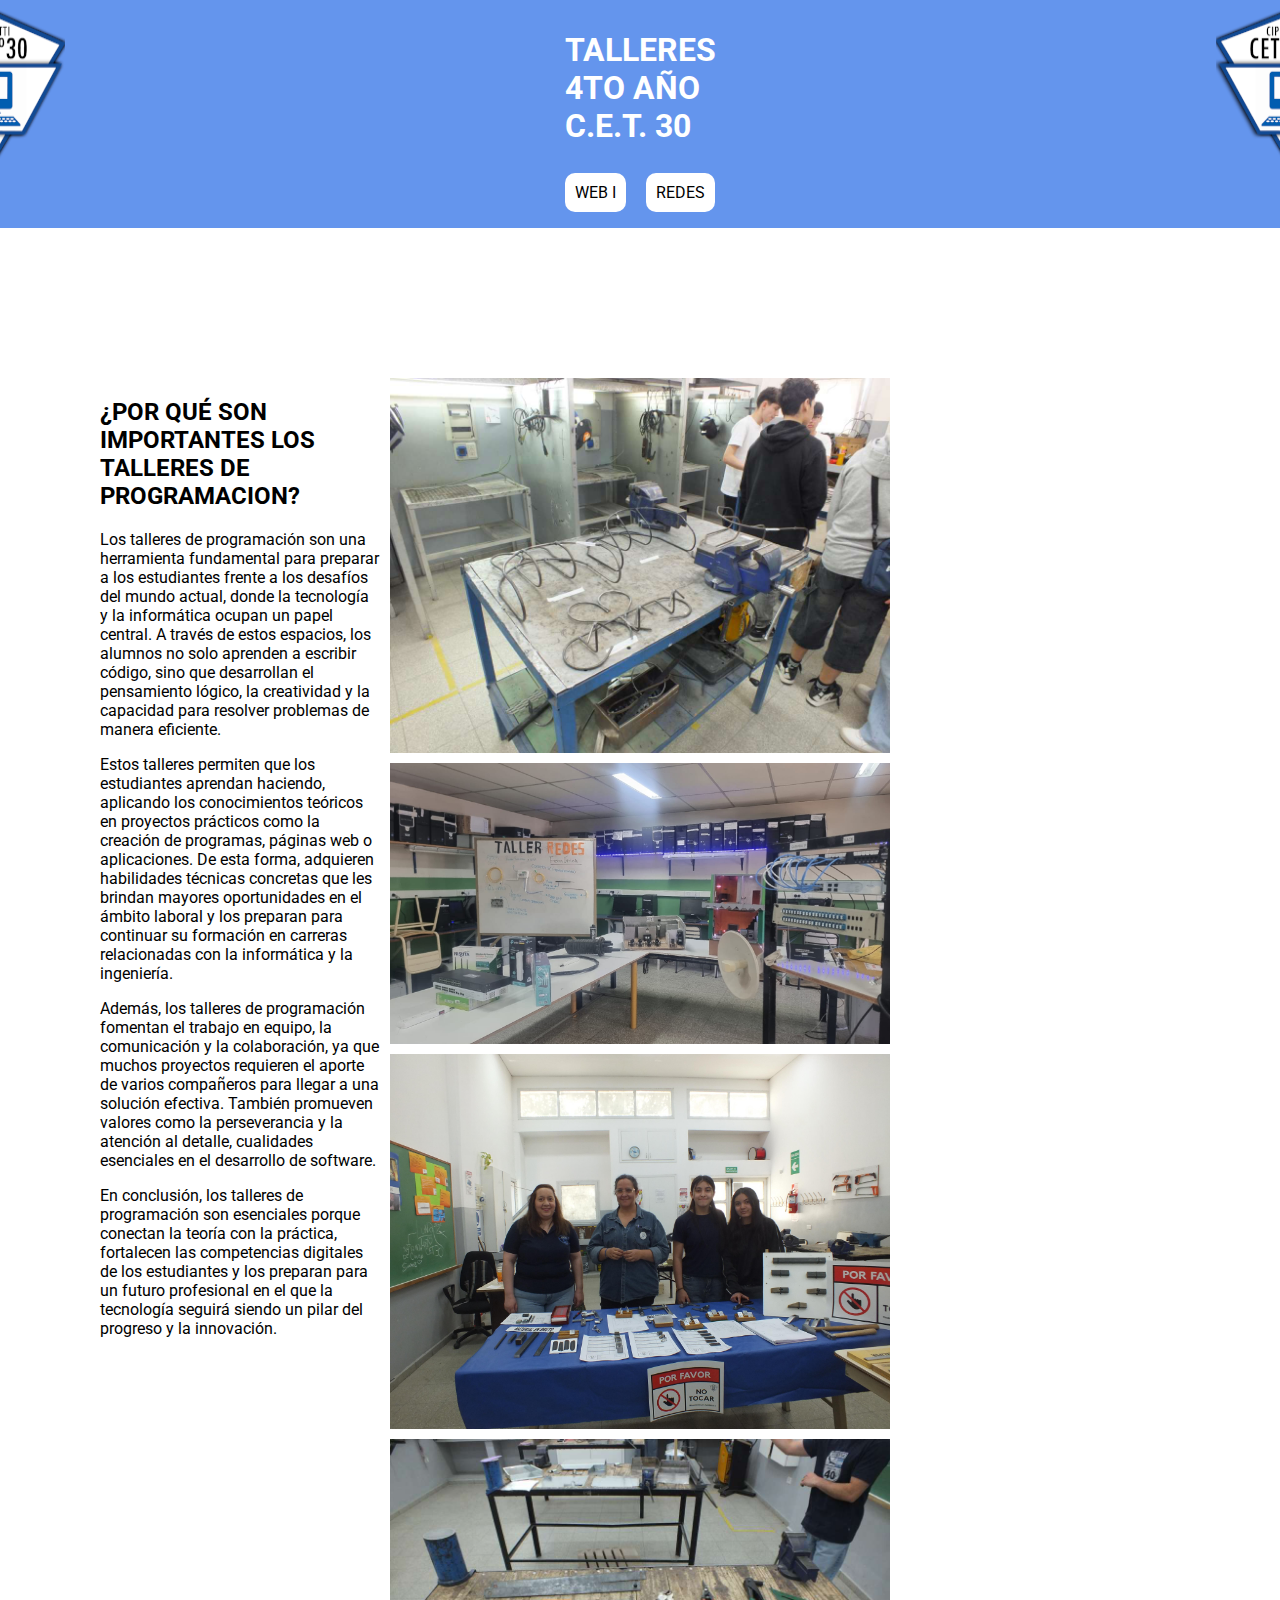
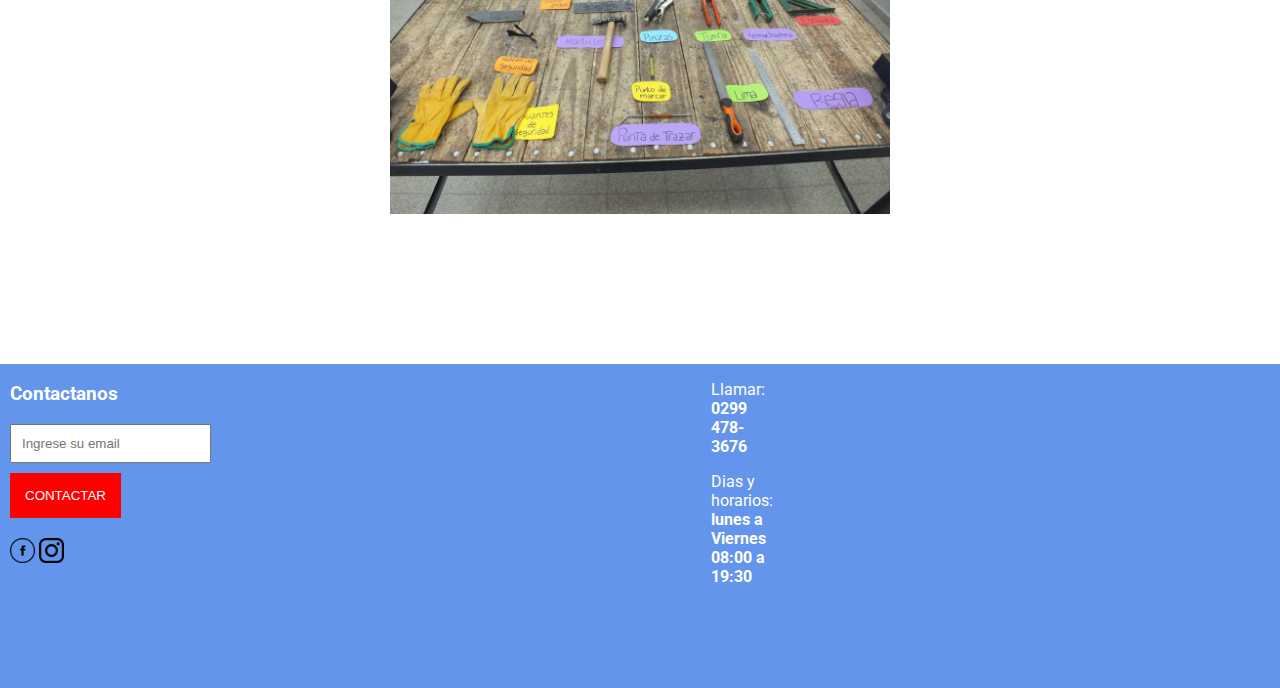
<file: pagina taller/index.html>
<!DOCTYPE html>
<html lang="en">

<head>
    <meta charset="UTF-8">
    <meta name="viewport" content="width=device-width, initial-scale=1.0">
    <title>
        taiere
    </title>
    <link rel="stylesheet" href="./pagina.css">
    <link rel="preconnect" href="https://fonts.googleapis.com">
    <link rel="preconnect" href="https://fonts.gstatic.com" crossorigin>
    <link href="https://fonts.googleapis.com/css2?family=Roboto:ital,wght@0,100..900;1,100..900&display=swap"
        rel="stylesheet">
        <link rel="stylesheet" href="./pagredes.html">
        <link rel="stylesheet" href="./pagweb1.html">
</head>

<body>
    <header>
        <section class="sec1">
            <img src="./assets/cet30logo.png">
            <h1>TALLERES 4TO AÑO C.E.T. 30</h1>
            <img src="./assets/cet30logo.png">
        </section>
        <nav>
            <ul class="talleres">
                <li><a href="./pagweb1.html" class="tt">WEB I</a></li>
                <li><a href="./pagredes.html" class="tt">REDES</a></li>
            </ul>
        </nav>
    </header>
    <main class="main-index">
        <section class="texto">
            <h2>¿POR QUÉ SON IMPORTANTES LOS TALLERES DE PROGRAMACION?</h2>
            <p>Los talleres de programación son una herramienta fundamental para preparar a los
                estudiantes frente a los desafíos del mundo actual, donde la tecnología y la informática ocupan un papel
                central. A través de estos espacios, los alumnos no solo aprenden a escribir código, sino que
                desarrollan el pensamiento lógico, la creatividad y la capacidad para resolver problemas de manera
                eficiente.</p>

            <p>Estos talleres permiten que los estudiantes aprendan haciendo, aplicando los conocimientos teóricos en
                proyectos prácticos como la creación de programas, páginas web o aplicaciones. De esta forma, adquieren
                habilidades técnicas concretas que les brindan mayores oportunidades en el ámbito laboral y los preparan
                para continuar su formación en carreras relacionadas con la informática y la ingeniería.</p>

            <p>Además, los talleres de programación fomentan el trabajo en equipo, la comunicación y la colaboración,
                ya que muchos proyectos requieren el aporte de varios compañeros para llegar a una solución efectiva.
                También promueven valores como la perseverancia y la atención al detalle, cualidades esenciales en el
                desarrollo de software.</p>

            <p>En conclusión, los talleres de programación son esenciales porque conectan la
                teoría con la práctica, fortalecen las competencias digitales de los estudiantes y los preparan para un
                futuro profesional en el que la tecnología seguirá siendo un pilar del progreso y la innovación.</p>
        </section>
        <section>
            <div class="imagenes">
                <img src="./assets/0d8b5723-098d-48a7-9380-f52678b1b2e8.jpg" class="cards">
                <img src="./assets/1b6d165b-5965-4a5d-aafb-2e0393974f87.jpg" class="cards">
                <img src="./assets/21a4944f-bcc6-4956-aff4-e66926814240.jpg" class="cards">
                <img src="./assets/6f128222-3a99-4e86-9b06-067700f02720.jpg" class="cards">
            </div>
        </section>
    </main>
    <footer>
        <section class="footer1">
            <h3>Contactanos</h3>
            <form>
                <input type="email" placeholder="Ingrese su email" class="mail">
                <input type="submit" value="CONTACTAR" class="contacto">
            </form>
            <div>
                <a href="https://www.facebook.com/?locale=es_LA"><img src="./assets/facebook.png" class="redes"></a>
                <a href="https://www.instagram.com/"><img src="./assets/logotipo-de-instagram.png" class="redes"></a>
            </div>
        </section>
        <section>
            <p>Llamar: <strong>0299 478-3676</strong></p>
            <p>Dias y horarios: <strong>lunes a Viernes 08:00 a 19:30</strong></p>
        </section>
        <section class="footer3">
            <div>
                <iframe
                    src="https://www.google.com/maps/embed?pb=!1m18!1m12!1m3!1d3103.74345285334!2d-67.9882264232437!3d-38.929840898646425!2m3!1f0!2f0!3f0!3m2!1i1024!2i768!4f13.1!3m3!1m2!1s0x960a30ef2ee4b6b3%3A0xf60599626c221a60!2sCentro%20Educativo%20Tecnica%20N%C2%BA%2030!5e0!3m2!1ses-419!2sar!4v1762969594528!5m2!1ses-419!2sar"
                    width="400" height="300" style="border:0;" allowfullscreen="" loading="lazy"
                    referrerpolicy="no-referrer-when-downgrade"></iframe>
            </div>
        </section>
    </footer>
</body>

</html>
</file>
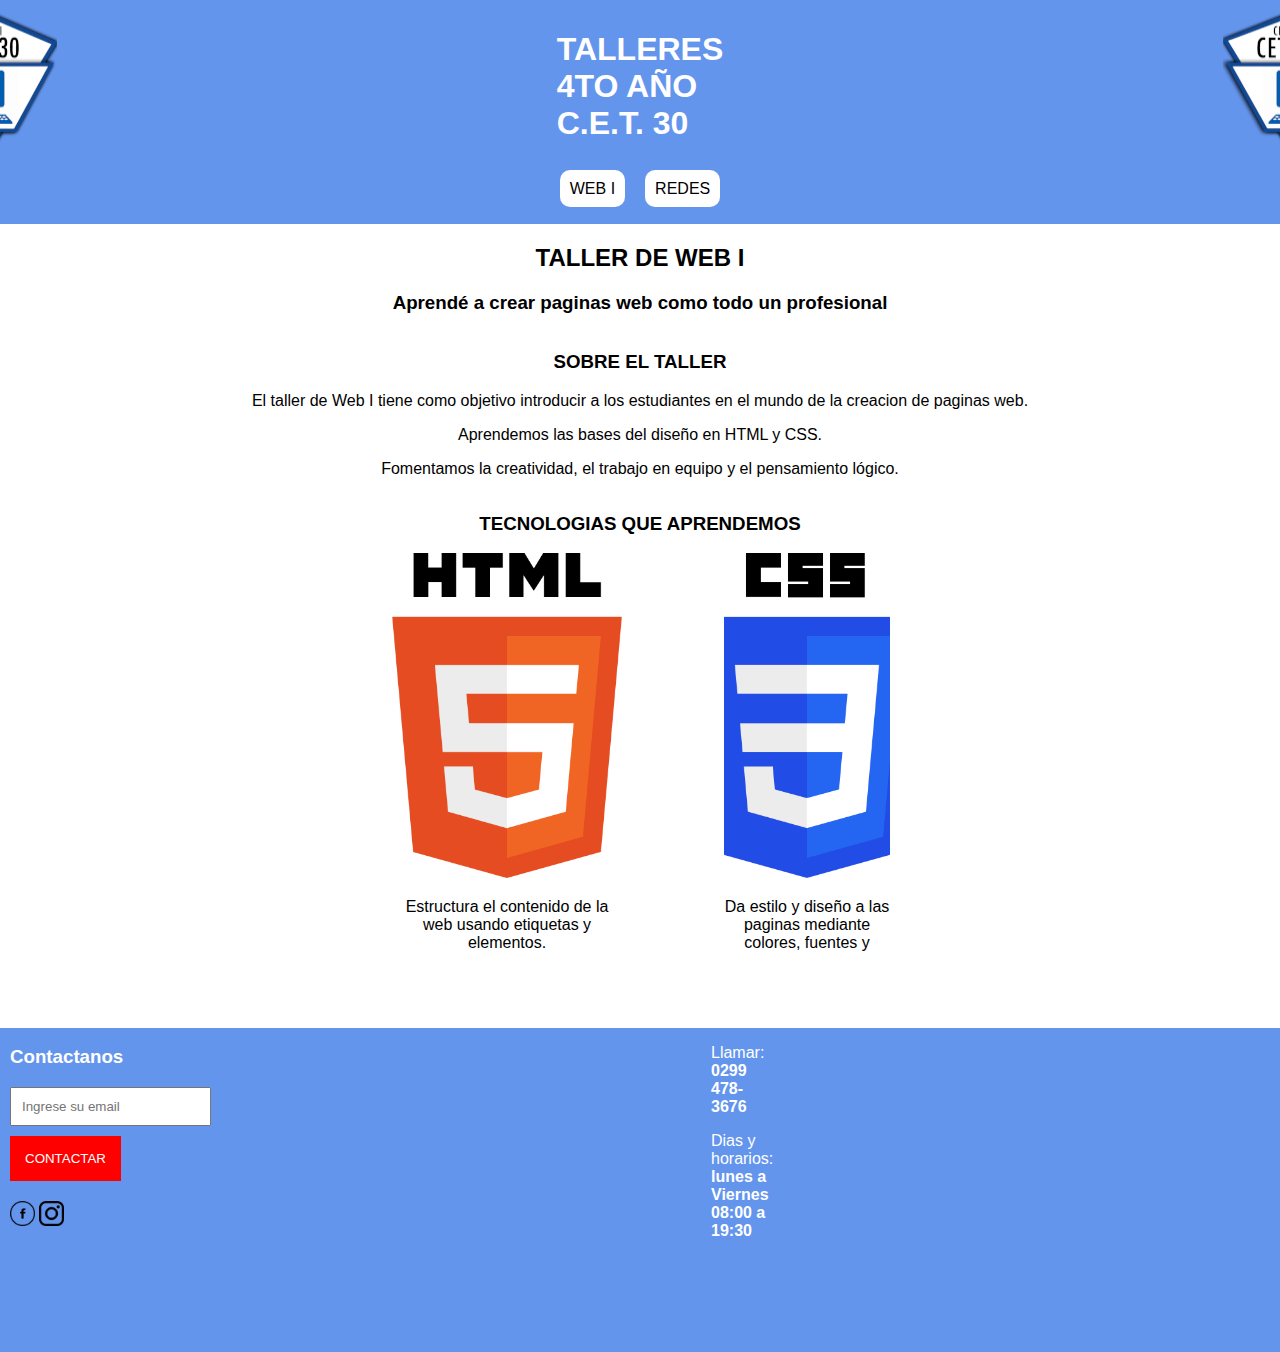
<file: pagina taller/pagweb1.html>
<!DOCTYPE html>
<html lang="en">

<head>
    <meta charset="UTF-8">
    <meta name="viewport" content="width=device-width, initial-scale=1.0">
    <title>Taller de web 1</title>
    <link rel="stylesheet" href="./pagina.css">
</head>

<body>
    <header>
        <section class="sec1">
            <img src="./assets/cet30logo.png">
            <h1>TALLERES 4TO AÑO C.E.T. 30</h1>
            <img src="./assets/cet30logo.png">
        </section>
        <nav>
            <ul class="talleres">
                <li><a href="./pagweb1.html" class="tt">WEB I</a></li>
                <li><a href="./pagredes.html" class="tt">REDES</a></li>
            </ul>
        </nav>
    </header>
    <main class="main-web">
        <section class="intro-web">
            <h2>TALLER DE WEB I</h2>
            <H3>Aprendé a crear paginas web como todo un profesional</H3>
        </section>
        <section class="sobre">
            <h3>
                SOBRE EL TALLER
            </h3>
            <p>El taller de Web I tiene como objetivo introducir a los estudiantes en el mundo de la creacion
                de paginas web.</p>
            <p>Aprendemos las bases del diseño en HTML y CSS.</p>
            <p>Fomentamos la creatividad, el trabajo en equipo y el pensamiento lógico.</p>
        </section>
        <section class="tecnologias">
            <h3>TECNOLOGIAS QUE APRENDEMOS</h3>
            <div class="cards">
                <div class="logo-html">
                    <img src="./assets/HTML5_logo_and_wordmark.svg.png" class="logo">
                    <div>
                        <p>
                            Estructura el contenido de la web usando etiquetas y elementos.
                        </p>
                    </div>
                </div>
                <div class="logo-css">
                    <img src="./assets/CSS3_logo_and_wordmark.svg.png" class="logo">
                    <div>
                        <p>
                            Da estilo y diseño a las paginas mediante colores, fuentes y 
                        </p>
                    </div>
                </div>
            </div>
        </section>
    </main>
    <footer>
        <section class="footer1">
            <h3>Contactanos</h3>
            <form>
                <input type="email" placeholder="Ingrese su email" class="mail">
                <input type="submit" value="CONTACTAR" class="contacto">
            </form>
            <div>
                <a href="https://www.facebook.com/?locale=es_LA"><img src="./assets/facebook.png" class="redes"></a>
                <a href="https://www.instagram.com/"><img src="./assets/logotipo-de-instagram.png" class="redes"></a>
            </div>
        </section>
        <section>
            <p>Llamar: <strong>0299 478-3676</strong></p>
            <p>Dias y horarios: <strong>lunes a Viernes 08:00 a 19:30</strong></p>
        </section>
        <section class="footer3">
            <div>
                <iframe
                    src="https://www.google.com/maps/embed?pb=!1m18!1m12!1m3!1d3103.74345285334!2d-67.9882264232437!3d-38.929840898646425!2m3!1f0!2f0!3f0!3m2!1i1024!2i768!4f13.1!3m3!1m2!1s0x960a30ef2ee4b6b3%3A0xf60599626c221a60!2sCentro%20Educativo%20Tecnica%20N%C2%BA%2030!5e0!3m2!1ses-419!2sar!4v1762969594528!5m2!1ses-419!2sar"
                    width="400" height="300" style="border:0;" allowfullscreen="" loading="lazy"
                    referrerpolicy="no-referrer-when-downgrade"></iframe>
            </div>
        </section>
    </footer>
</body>

</html>
</file>
<file: pagina taller/pagina.css>
body {
    font-family: "Roboto", sans-serif;
    padding: 0;
    margin: 0;
}

header {
    display: flex;
    flex-direction: column;
    align-items: center;
    background-color: cornflowerblue;
    padding: 10px;
}

h1 {
    color: white;
}

.sec1 {
    display: flex;
    gap: 500px;
}

.talleres {
    display: flex;
    padding: 0;
    gap: 20px;
    list-style: none;
}

.tt {
    text-decoration-line: none;
    color: black;
    background-color: white;
    padding: 10px;
    border-radius: 10px;
}

.main-index {
    margin-top: 150px;
    display: flex;
}

.cards {
    max-width: 550px;
}

.imagenes {
    display: flex;
    flex-wrap: wrap;
    gap: 10px;
}

.texto {
    width: 50%;
    margin-left: 100px;
    margin-right: 10px;
}

form {
    display: flex;
    flex-direction: column;
    align-items: flex-start;
    gap: 10px;
}

.mail {
    padding: 10px;
}

.contacto {
    background-color: red;
    color: white;
    padding: 15px;
    margin-bottom: 20px;
    border: 0;
}

.redes {
    width: 25px;
}

footer {
    display: flex;
    gap: 500px;
    margin-top: 150px;
    background-color: cornflowerblue;
    color: white;
}

.footer1 {
    margin-left: 10px;
}

.footer3 {
    margin: 10px;
}

/* aca empieza el css de la pagina de web */

.main-web {
    display: flex;
    justify-content: center;
    flex-direction: column;
}

.intro-web {
    text-align: center;
}

.sobre {
    text-align: center;
}

.tecnologias {
    display: flex;
    flex-direction: column;
    text-align: center;
    align-items: center;
}

.cards {
    width: 500px;
    display: flex;
    gap: 100px;
}

.logo {
    height: 100%;
    width: 100%;
    object-fit: cover;
}
</file>
